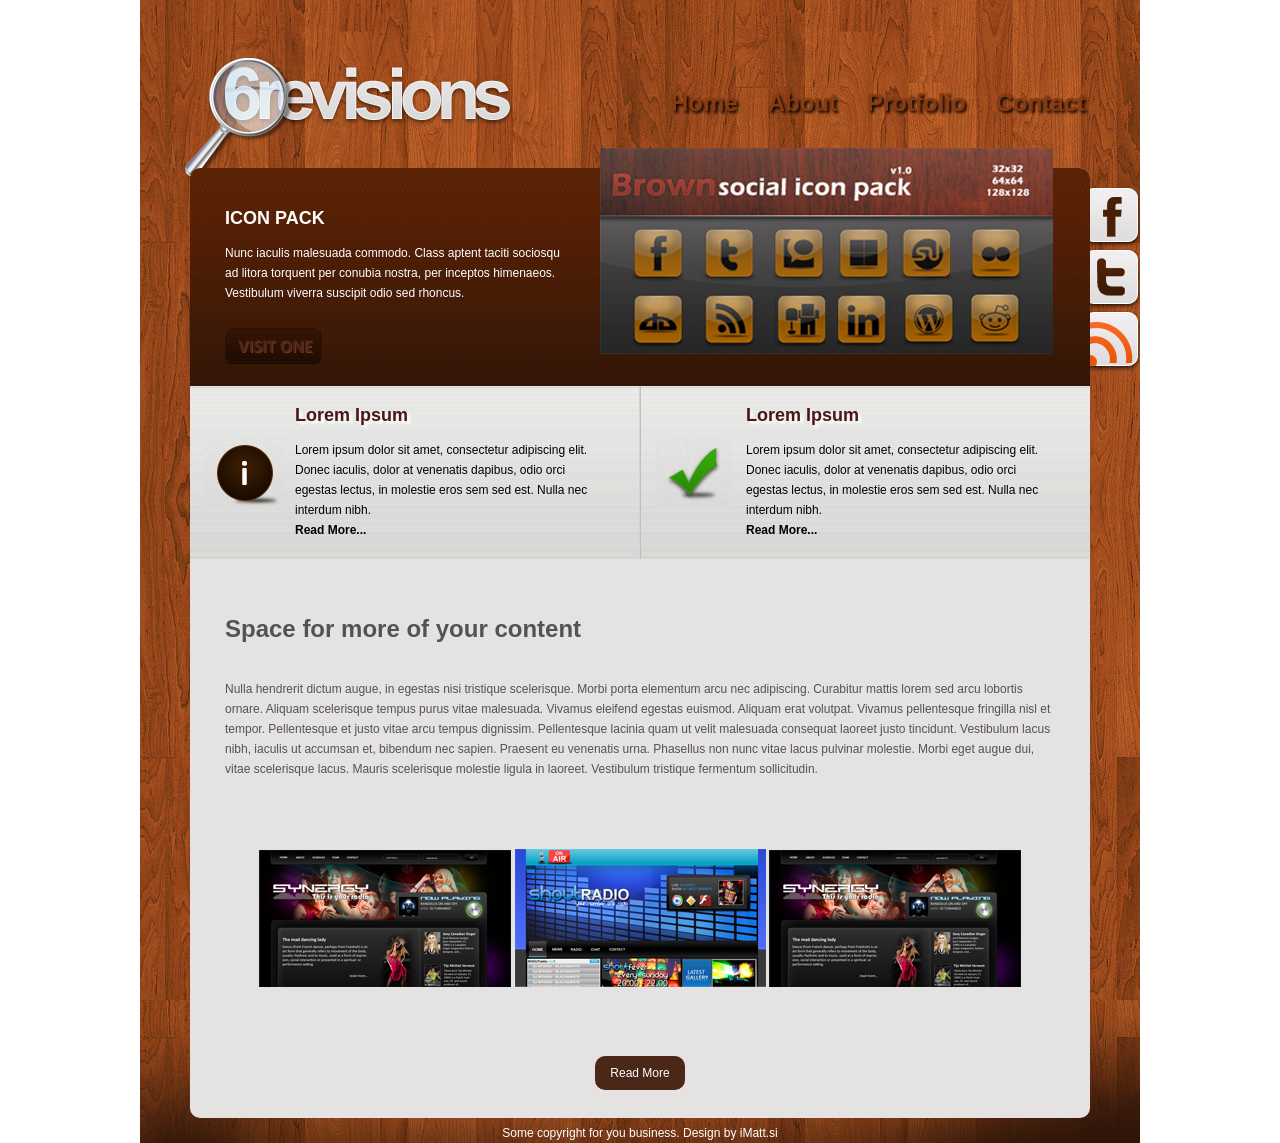
<file: index.html>
<!docktype html>
<html>
    <head>
        <title></title>
        <link href="style.css" rel="stylesheet">
    </head>
    
    <body>
       <div class="column fix">
            <header>
                <div class="header fix">
                    <div class="logo fix floatleft">
                        <img src="images/logo.png" alt="">
                    </div>

                    <div class="main-menu fix floatright">
                        <ul id="nav">
                            <li>
                                <a href="">Home</a>
                            </li>

                            <li>
                                <a href="">About</a>
                            </li>

                            <li>
                                <a href="">Protfolio</a>
                            </li>

                            <li>
                                <a href="">Contact</a>
                            </li>
                        </ul>
                    </div>
                </div>
            </header>

            <div class="main_content">
                <div class="headings ">
                    <div class="head_content floatleft fix">
                       <h2>ICON PACK</h2>

                       <p>Nunc iaculis malesuada commodo. Class aptent taciti sociosqu ad litora torquent per conubia nostra, per inceptos himenaeos. Vestibulum viverra suscipit odio sed rhoncus.</p>

                       <a href="">
                           <img src="images/visit_one.png" alt="">
                       </a>
                    </div>

                    <div class="social_bookmarks floatright fix">
                        <img src="images/social_logo.png" alt="">
                        
                        <ul>
                            <li><a href="" class="facebook">Facebook</a></li>
                            <li><a href="" class="twitter">Twitter</a></li>
                            <li><a href="" class="s3">s3</a></li>
                            <li><a href="" class="s4">s4</a></li>
                            <li><a href="" class="s5">s5</a></li>
                            <li><a href="" class="s6">s6</a></li>
                            <li><a href="" class="s7">s7</a></li>
                            <li><a href="" class="rss">s8</a></li>
                            <li><a href="" class="s9">s9</a></li>
                            <li><a href="" class="linkedin">s10</a></li>
                            <li><a href="" class="s11">s11</a></li>
                            <li><a href="" class="s12">s12</a></li>
                        </ul>
                    </div>
                    
                
                   <div class="social_share">
                        <a><img src="images/facebook.png" alt=""></a><br>
                        <a><img src="images/twitter.png" alt=""></a><br>
                        <a><img src="images/rss.png" alt=""></a>
                   </div>                  
                </div>
               

                <div class="info_content fix">
                    <div class="left_info fix floatleft">
                        <h2>Lorem Ipsum</h2>

                        <p>Lorem ipsum dolor sit amet, consectetur adipiscing elit. Donec iaculis, dolor at venenatis dapibus, odio orci egestas lectus, in molestie eros sem sed est. Nulla nec interdum nibh.</p>

                        <a href="">Read More...</a>
                    </div>

                    <div class="right_info floatright">
                        <h2>Lorem Ipsum</h2>

                        <p>Lorem ipsum dolor sit amet, consectetur adipiscing elit. Donec iaculis, dolor at venenatis dapibus, odio orci egestas lectus, in molestie eros sem sed est. Nulla nec interdum nibh.</p>

                        <a href="">Read More...</a>
                    </div>
                </div>

                    <content>
                        <div class="content">
                            <h1>Space for more of your content</h1>

                            <p>Nulla hendrerit dictum augue, in egestas nisi tristique scelerisque. Morbi porta elementum arcu nec adipiscing. Curabitur mattis lorem sed arcu lobortis ornare. Aliquam scelerisque tempus purus vitae malesuada. Vivamus eleifend egestas euismod. Aliquam erat volutpat. Vivamus pellentesque fringilla nisl et tempor. Pellentesque et justo vitae arcu tempus dignissim. Pellentesque lacinia quam ut velit malesuada consequat laoreet justo tincidunt. Vestibulum lacus nibh, iaculis ut accumsan et, bibendum nec sapien. Praesent eu venenatis urna. Phasellus non nunc vitae lacus pulvinar molestie. Morbi eget augue dui, vitae scelerisque lacus. Mauris scelerisque molestie ligula in laoreet. Vestibulum tristique fermentum sollicitudin. </p>
                        </div>

                        <div class="protfolio fix">
                            <a href="">
                                <img src="images/img1.png" alt="">
                            </a>

                            <a href="">
                                <img src="images/img2.png" alt="">
                            </a>

                            <a href="">
                                <img src="images/img3.png" alt="">
                            </a>

                        </div>
                           <div class="readmore">
                                <a href="">Read More</a>
                            </div>
                 </content>

             </div>
            <footer>
                <div class="footer fix">
                    <p>Some copyright for you business. Design by iMatt.si</p>
                </div>
            </footer>
         </div>
    </body>
</html>
</file>
<file: style.css>
*{
    margin:0 auto;
    padding:0;
}

body{
    font-family:Arial;
    font-size:12px;
    line-height:20px;
    display:block;
}

h1,h2,h3,h4,h5,h6{
    margin-bottom:15px;
}

a,a:hover{
    text-decoration:none;
    color:#000;
}

ul,ol{
    list-style:none;
}

.fix{
    overflow:hidden;
}

.floatleft{
    float:left;
}

.floatright{
    float:right;
}

/*custom css starts here*/

.column{
    width:1000px;
    background:url(images/bg.png) no-repeat #2b1408;
    display:block;
}

.social_share{
    height: 186px;
    margin-left: 0;
    overflow: hidden;
    position: absolute;
    right: -58px;
    top: 18px;
    width: 58px;
}

.social_share img{
    margin-left:-10px;
}

.main_content{
    background:#e5e2e2;
    margin:35px 50px;
    border-radius:10px;
}

.header{
    margin-bottom: -98px;
    padding: 50px 40px;
}

.logo{
    
}

.main-menu{
    margin-top:28px;
}

#nav{
    margin:0;
    padding:0;
}

#nav li{
    float:left;
}

#nav li a{
    padding:10px 15px;
    font-size:24px;
    line-height:30px;
    text-shadow:2px 2px 3px #000;
    color:#873b11;
    display:block;
    font-weight:bold;
}
#nav li a:hover{}

.headings{
    padding:40px 35px 60px;
    background:url(images/headings.bg.png) repeat-x scroll 0 0;
    color:#fff;
    display:block;
    min-height:118;
    border-radius:10px 10px 0 0;
    position:relative;
}

.head_content{
    margin-right: 25px;
    width: 350px;
}

.head_content a img{
    margin-top:25px
}

.social_bookmarks{
    background: rgba(0, 0, 0, 0) url("images/socail_bookmarks.png") no-repeat scroll 0 67px;
    margin-top: -60px;
    min-height: 206px;
    width:455px;
}

.social_bookmarks ul{
    margin-left: 34px;
    margin-top: 14px;
    width: 452px;    
}

.social_bookmarks ul li{
    float: left;
    margin-bottom: 16px;
    margin-right: 21px;
}

.social_bookmarks ul li a{
    display: block;
    height: 50px;
    width: 50px;
    text-indent:-99999px;
}
.social_bookmarks ul li a:hover{}

.facebook{
     background: rgba(0, 0, 0, 0) url("images/socail_bookmarks.png") no-repeat scroll -34px -14px;
}
.twitter{
    background: rgba(0, 0, 0, 0) url("images/socail_bookmarks.png") no-repeat scroll -105px -14px;
}

.s3{
     background: rgba(0, 0, 0, 0) url("images/socail_bookmarks.png") no-repeat scroll -174px -14px;
    margin-left: -2px;
}

.s4{
     background: rgba(0, 0, 0, 0) url("images/socail_bookmarks.png") no-repeat scroll -240px -14px;
    margin-left: -5px;
}

.s5{
     background: rgba(0, 0, 0, 0) url("images/socail_bookmarks.png") no-repeat scroll -300px -14px;
    margin-left: -10px;
}

.s6{
     background: rgba(0, 0, 0, 0) url("images/socail_bookmarks.png") no-repeat scroll 50px -14px;
}

.s7{
     background: rgba(0, 0, 0, 0) url("images/socail_bookmarks.png") no-repeat scroll -34px -80px;
}

.rss{
     background: rgba(0, 0, 0, 0) url("images/socail_bookmarks.png") no-repeat scroll -105px -80px;
}

.s9{
     background: rgba(0, 0, 0, 0) url("images/socail_bookmarks.png") no-repeat scroll -174px -80px;
}

.linkedin{
     background: rgba(0, 0, 0, 0) url("images/socail_bookmarks.png") no-repeat scroll -240px -80px;
    margin-left: -10px;
    padding-right: 2px;
}

.s11{
     background: rgba(0, 0, 0, 0) url("images/socail_bookmarks.png") no-repeat scroll -300px -80px;
    margin-left: -10px;
}

.s12{
     background: rgba(0, 0, 0, 0) url("images/socail_bookmarks.png") no-repeat scroll 50px -80px;
}

.info_content{
    background:url(images/info_bg.png) repeat-x scroll 0 0;
    display:block;
}


.left_info h2,.right_info h2{
    color:#2d2d2d;
}

.left_info a,.right_info a{
    font-weight:bold;
}

.left_info h2,.right_info h2{
    color:rgb(74, 22, 22);
    text-shadow:3px 3px 3px #fff;
}

.left_info{
    background: rgba(0, 0, 0, 0) url("images/info_1.png") no-repeat scroll 15px 50px;
    border-right: 1px solid #d5d3d3;
    margin-left: 0px;
    padding: 19px 35px 19px 105px;
    width: 309px;
    margin-right:0px;
}

.right_info{
     background: rgba(0, 0, 0, 0) url("images/info_2.png") no-repeat scroll 15px 50px;
    border-left: 1px solid #c1bfbf;
    margin-right: 35px;
    padding: 19px 0 19px 105px;
    width: 309px;
}

.content{
    padding: 35px 35px;
}

.content h1{
    color:#545252;
    padding:25px 0;
}

.content p{
    color:#545252;
}

.protfolio{
    padding:35px  35px 70px;
    text-align:center;
}

.readmore{
    padding-bottom:35px;
    text-align: center;
}

.readmore a{
    padding: 10px 15px;
    width: 80px;
   background:rgb(74, 39, 24);
    border-radius: 10px;
    color:#fff;
    
}

.readmore span{
}

footer, .footer{
    margin-top:-30px;
    text-align:center;
    color:#fff;
}
</file>
